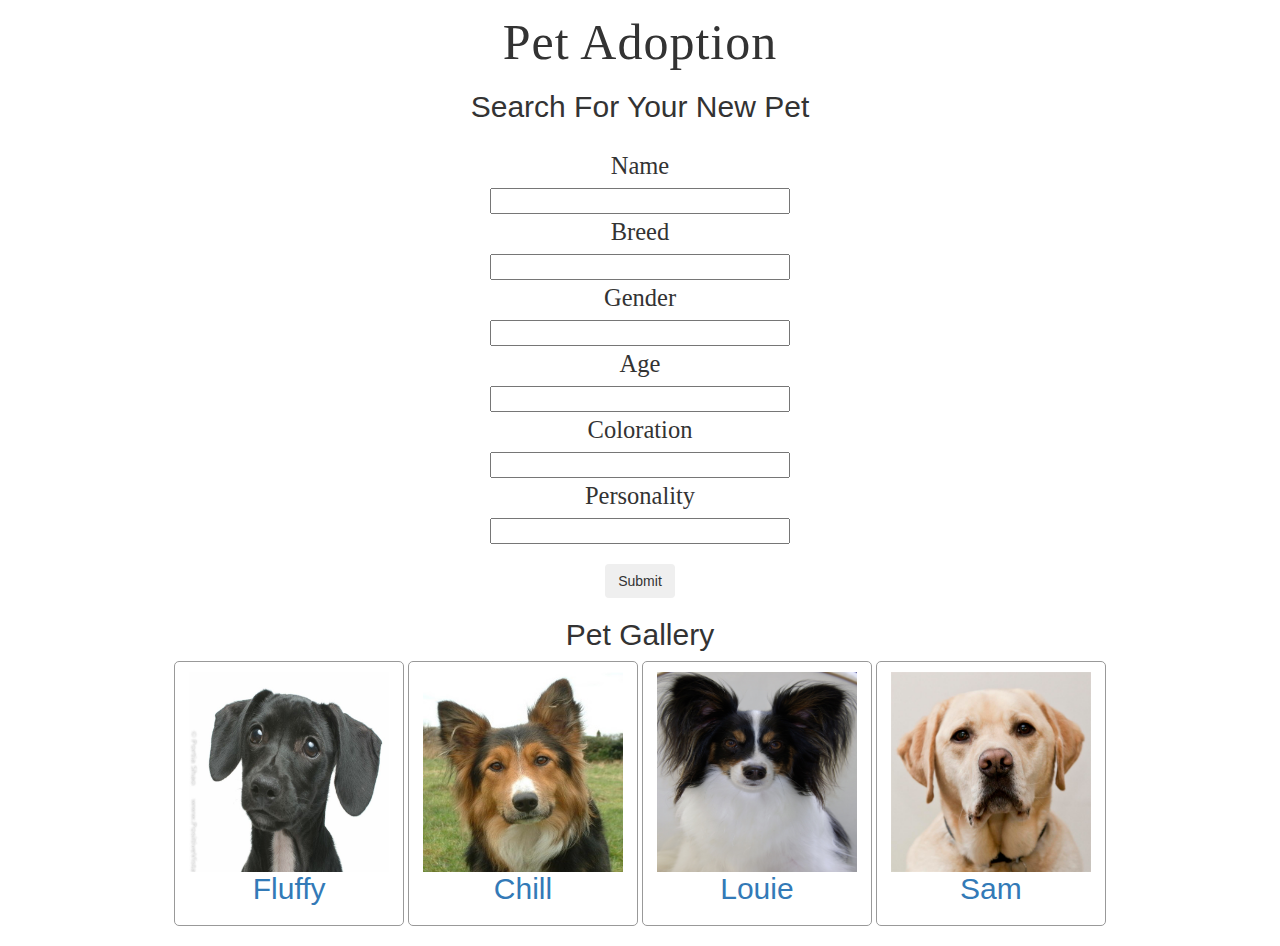
<file: landing.html>
<!DOCTYPE html>
<html>
  <head>
    <link href="css/bootstrap.css" rel="stylesheet" type="text/css">
    <link href="css/styles.css" rel="stylesheet" type="text/css">
    <script src="js/jquery.js"></script>
    <script src="js/main.js"></script>
    <meta charset="utf-8">
    <title>Pet Adoption</title>
  </head>
  <body>
      <header>
        <h1>Pet Adoption</h1>
        <h2>Search For Your New Pet</h2>
      </header>
      <div class="content">
        <form>
          <label>Name</label>
          <input id="nameSubmit"></input>
          <label>Breed</label>
          <input id="breedSubmit"></input>
          <label>Gender</label>
          <input id="genderSubmit"></input>
          <label>Age</label>
          <input id="ageSubmit"></input>
          <label>Coloration</label>
          <input id="colorationSubmit"></input>
          <label>Personality</label>
          <input id="tempermentSubmit"></input>
          <button type="submit" class="btn">Submit</button>
        </form>
      </div>
      <div class="gallery">
          <h2>Pet Gallery</h2>
          <a href="#"><div class="showCaseAnimal">
            <img src="images/fluffy.jpg" width=200>
            <h2>Fluffy</h2>
            <ul></ul>
          </div></a>
          <a href="#"><div class="showCaseAnimal">
            <img src="images/chill.jpg" width=200>
            <h2>Chill</h2>
            <ul></ul>
          </div></a>
          <a href="#"><div class="showCaseAnimal">
            <img src="images/louie.jpg" width=200>
            <h2>Louie</h2>
            <ul></ul>
          </div></a>
          <a href="#"><div class="showCaseAnimal">
            <img src="images/sam.jpg" width=200>
            <h2>Sam</h2>
            <ul></ul>
          </div></a>
      </div>
  </body>
</html>
</file>
<file: css/styles.css>
@font-face {
  font-family: "DYLANDOG";
  src: "../fonts/DYLANDOG.otf";
}

@font-face {
  font-family: "GOODDC";
  src: "../fonts/GOODDC_.TTF";
}

body {
  margin: auto;
  display: block;
}

header {
  margin: auto;
  width: 1000px;
  text-align: center;
  padding: 15px;
}


h1 {
  font-family: "DYLANDOG"!important;
  font-size: 50px;
  margin: auto;
  letter-spacing: 1px;
}

h2 {
  text-align: center;
}

.showCaseAnimal {
  border: 1px solid #999;
  border-radius: 5px;
  padding: 10px;
  text-align: center;
  padding: 10px;
  display: inline-block!important;
}

.showCaseAnimal h2 {
  margin: auto;
}

form {
  width: 1000px!important;
  margin: auto!important;
  text-align: center;
}

label {
  display: inline-block!important;
  font-family: 'helvetica neue';
  font-weight: 100;
  font-size: 175%;
}

input {
  display: block!important;
  width: 300px;
  text-align: center!important;
  margin: auto;
}

.showCaseAnimal {
  display: inline-block!important;
  width: 230px;
  margin: auto!important;
  padding: 10px;
  vertical-align: middle;
}

img {
  height: 200px!important;
}

button {
  margin: 20px;
}

.gallery {
  width: 1000px;
  text-align: center;
  margin: auto;
  margin-bottom: 20px;
}
</file>
